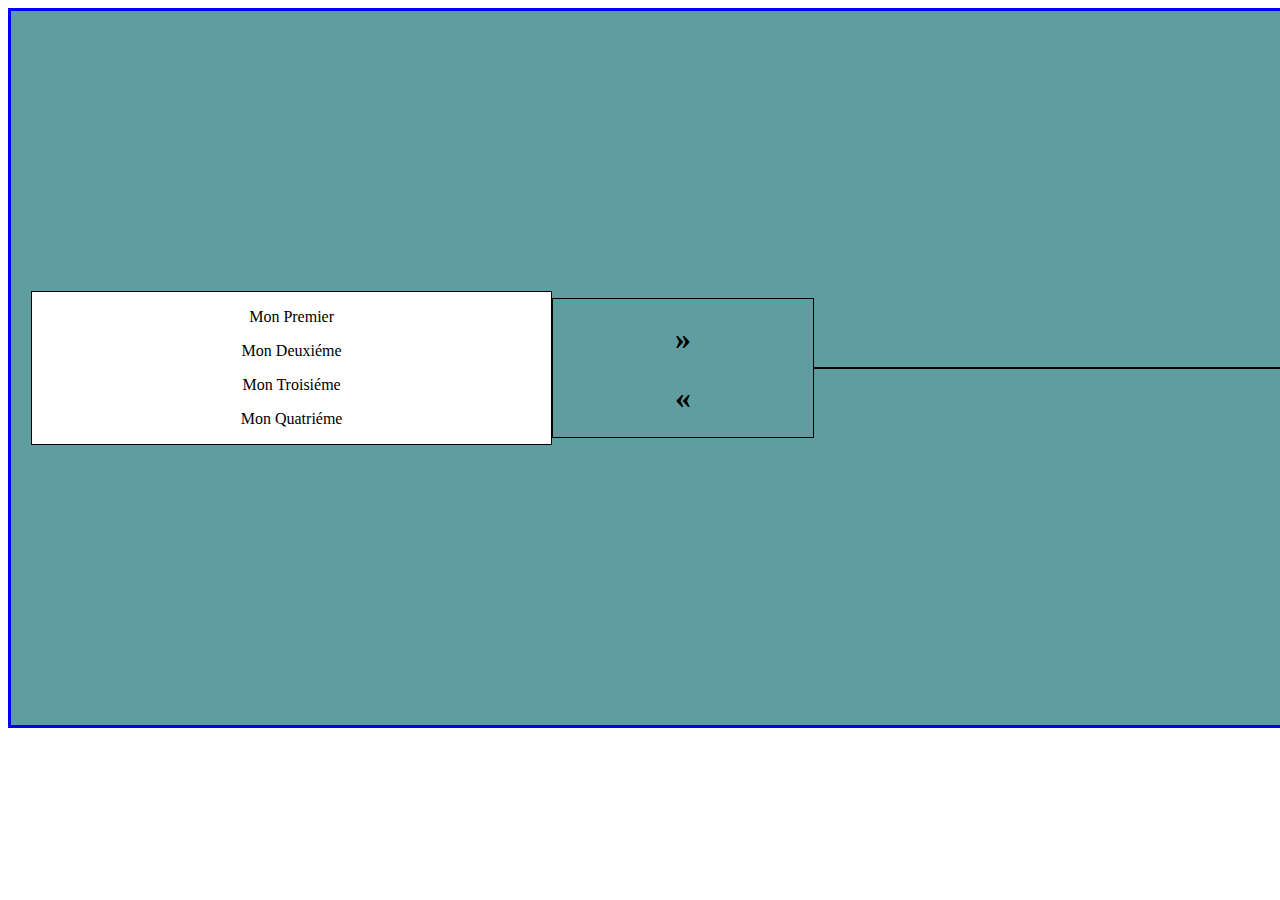
<file: TP2/index.html>
<!DOCTYPE html>
<html lang="en">

<head>
    <meta charset="UTF-8">
    <meta http-equiv="X-UA-Compatible" content="IE=edge">
    <meta name="viewport" content="width=device-width, initial-scale=1.0">
    <title>Document</title>
    <link rel="stylesheet" href="test.css">
</head>

<body>
    <center>
        <div class="container">
            <div class="one" id="s1">
                <p  id="p1">Mon Premier</p>
                <p  id="p2">Mon Deuxiéme</p>
                <p  id="p3">Mon Troisiéme</p>
                <p  id="p4">Mon Quatriéme</p> 

            </div>
            <div class="two" id="s2">
                <h1 class="b1" id="bt1">&#xbb;</h1>
                <h1 class="b2"  id="bt2">&#xab;</h1>

            </div>
            <div class="three" id="s3">

            </div>
        
        </div>
    </center>
    <script src="test.js"></script>
</body>

</html>
</file>
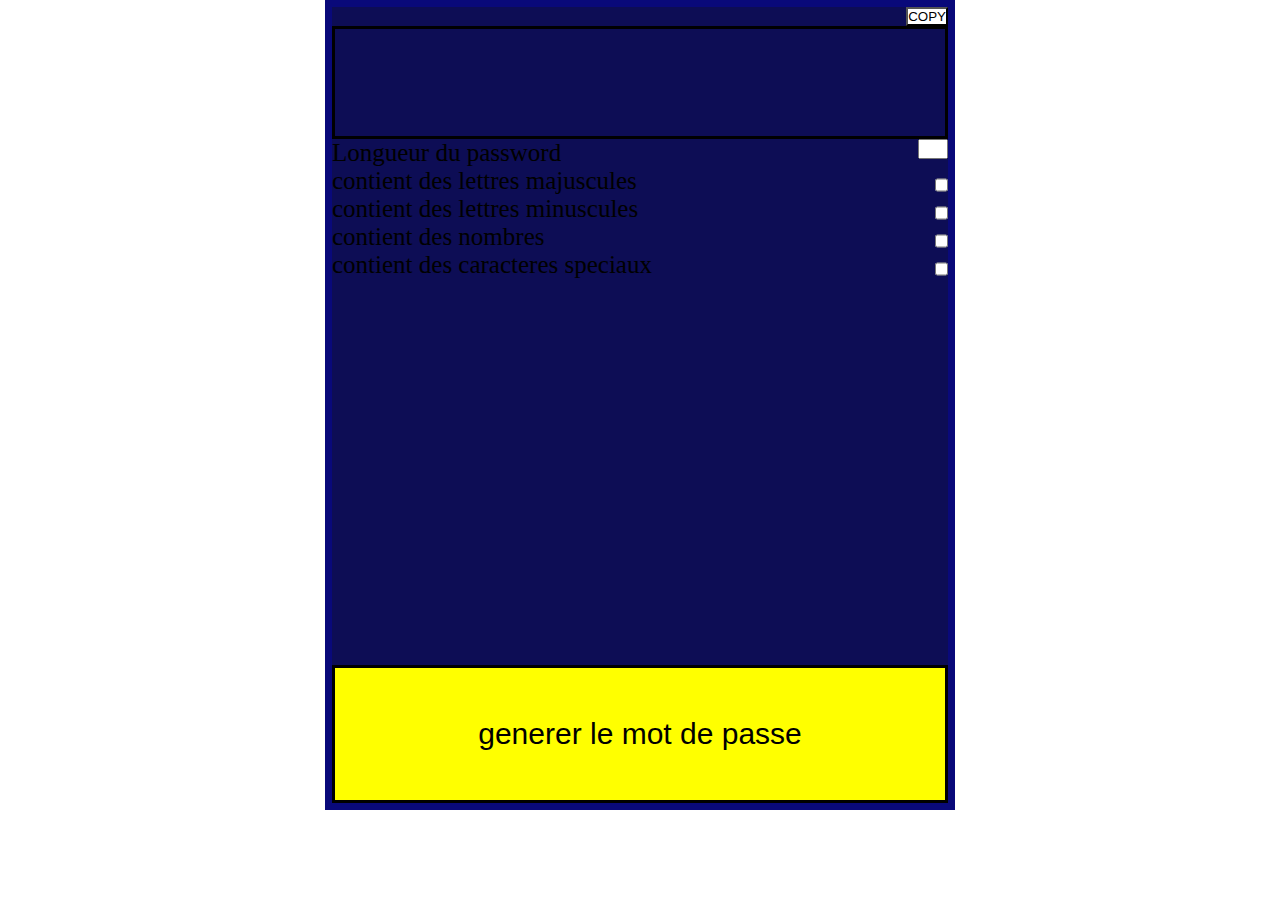
<file: TP3/index.html>
<!DOCTYPE html>
<html lang="en">
<head>
    <meta charset="UTF-8">
    <meta http-equiv="X-UA-Compatible" content="IE=edge">
    <meta name="viewport" content="width=device-width, initial-scale=1.0">
    <title>Document</title>
    <link rel="stylesheet" href="test.css">
    
    <body>
    <center>
        <div class="container">
            <div class="c1">
                <!-- <div class="c10" id="c10">copy</div> -->
                <input class="c10" id="c10" type="button" value="COPY">
                <div class="c11" id="c11" >  </div>
            

            </div>
            <div class="c2">
                <div class="one" id="1s" >
                    <label for="">Longueur du password</label>
                    <input  class="b1" id="b10" type="number"  min="5" max="15">

                </div>
                
            <div class="one" id="2s">
            <label for="">contient des lettres majuscules</label>
            <input class="b10" id="s1" type="checkbox">
    
            </div>  
            <div class="one" id="3s">

                <label for="">contient des lettres minuscules</label>
                <input class="b10" id="s2" type="checkbox">
            </div>
            <div class="one" id="4s">
                <label for="">contient des nombres</label>
                <input class="b10" id="s3" type="checkbox">
            </div>
            <div class="one" id="5s">
                <label for="">contient des caracteres speciaux</label>
                <input class="b10"  id="s4" type="checkbox">
            </div>
              
                  
                
            </div>
              <input class="c3" id="c3" type="button" value="generer le mot de passe">
       </div>
        
    </center>
    <script src="test.js"></script>
</body>
</html>
</file>
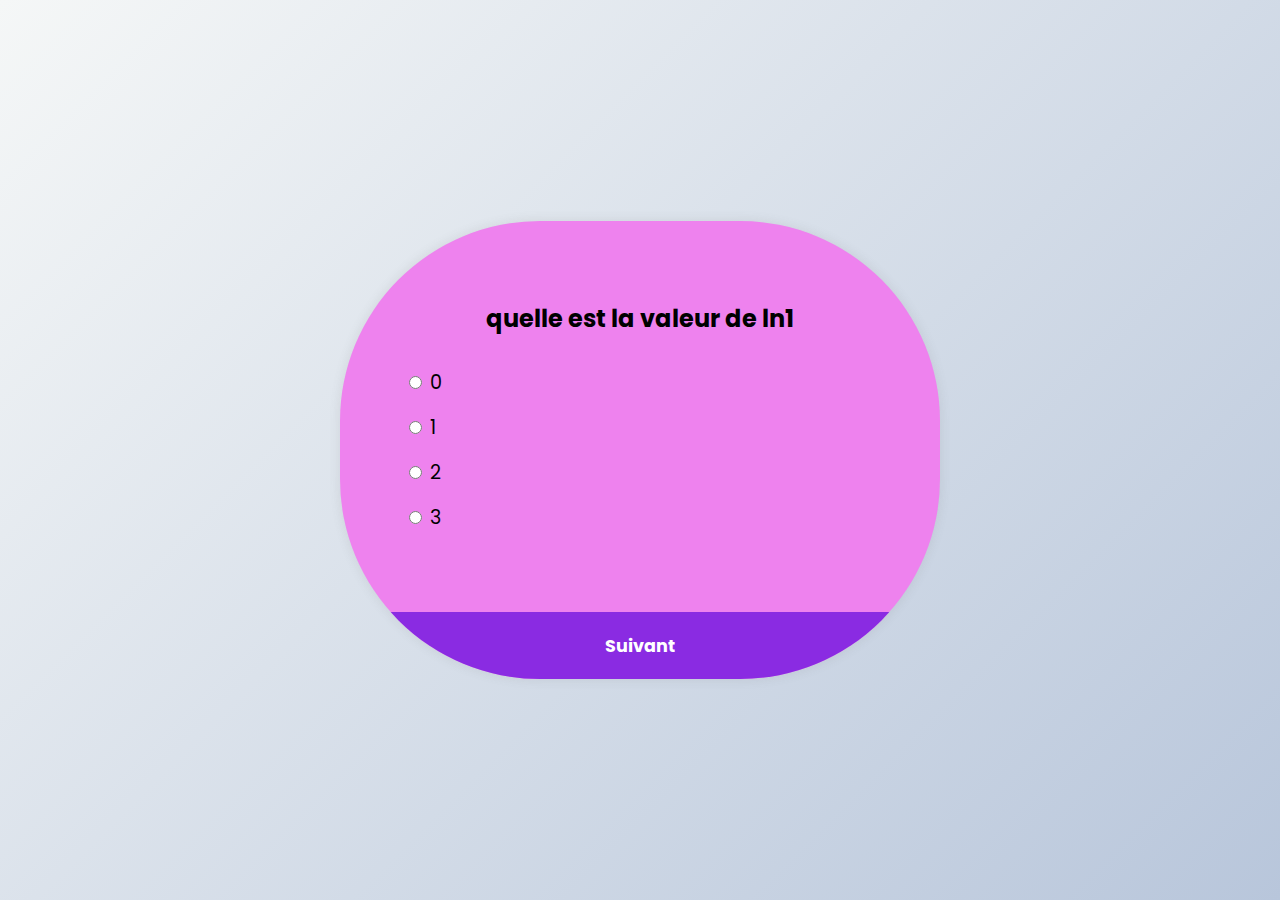
<file: TP4/index.html>
<!DOCTYPE html>
<html lang="en">
<head>
    <meta charset="UTF-8">
    <meta http-equiv="X-UA-Compatible" content="IE=edge">
    <meta name="viewport" content="width=device-width, initial-scale=1.0">
    <title>Jeu de Quizz(Jeu de question/Rponse)</title>
    <link rel="stylesheet" href="test1.css">
</head>
<body>
  <div class="quiz-container" id="quiz">
    <div class="quiz-header">
      <h2 id="question">Question Text</h2>
      <ul>
        <li>
          <input type="radio" name="answer" id="a" class="answer">
          <label for="a" id="a_question">Answer</label>
        </li>

        <li>
          <input type="radio" name="answer" id="b" class="answer">
          <label for="b" id="b_question">Answer</label>
        </li>

        <li>
          <input type="radio" name="answer" id="c" class="answer">
          <label for="c" id="c_question">Answer</label>
        </li>

        <li>
          <input type="radio" name="answer" id="d" class="answer">
          <label for="d" id="d_question">Answer</label>
        </li>
      </ul>
    </div>

    <button id="submit">Suivant</button>

  </div>
  <script src="test1.js"></script>
</body>
</html>
</file>
<file: TP2/test.css>
* {
    box-sizing: border-box;
}

.container {
    display: flex;
    flex-direction: row;
    height: 80vh;
    width: 150vh;
    background:rgb(95, 158, 160);
    /* margin: 10px; */
    padding: 20px; 
    border: solid blue;
}
.active{
    background-color: blue;
}

.one {
    flex: 2;
    border: 1px solid;
    background-color: white;
    align-self: center;
}
.three {
    flex: 2;
    border: 1px solid;
    background-color: white;
    align-self: center;
}

.two {
    flex: 1;
    border: 1px solid;
    align-self: center;
}


#p:hover {
    background: blue;
}
</file>
<file: TP3/test.css>
*{
    box-sizing: border-box;
    padding: 0;
    margin:0;
    

}
.container
{
  border: 7px solid rgb(9, 9, 122);
  height:90vh;
  width: 70vh;
  display: flex;
  flex-direction: column;
  background: rgb(13, 13, 85);

  
}
.c1{

    flex: 2;
    border: solid hidden;
    display: flex;
    flex-direction: column;

}
.c10{
    flex: 1;
    background-color: white;
    align-self: flex-end;

}
.c11{
    flex: 3;
    border: solid;
    padding: 30px;
    font-size: larger;
    overflow: hidden;
}
.c2{
    display: block;
 flex: 8;
 border: solid hidden;
 /* flex-direction: column;
  */

}
.one{
 font-size: 25px;
 display: flex;
 justify-content: space-between;
 /* margin: 5px; */
 


 
 

}
.b1{
    width: 30px;
    height: 20px;

}
.b10{ margin-top: 8px;
/* float: right; */

}
.c3{
    border: solid;
    flex: 2;
    background-color: yellow;
    font-size: 30px;
    font-weight: 80px;
}
</file>
<file: TP4/test1.css>
@import url('https://fonts.googleapis.com/css2?family=Poppins:wght@200;300;400;500&display=swap');

*{
  box-sizing: border-box;
}
body{
  background-color: #b8c6db;
  background-image: linear-gradient(315deg, #b8c6db 0%, #f5f7f7 100%);
  font-family: 'Poppins', sans-serif;
  display: flex;
  align-items: center;
  justify-content: center;
  height: 100vh;
  overflow: hidden;
  margin: 0;
}
.quiz-container{
    background-color: violet;
    border-radius: 200px;
    box-shadow: 0 0 10px 2px rgba(100, 100, 100, 0.1);
    width: 600px;
    overflow: hidden;
  }
  .quiz-header{
    padding: 4rem;
  }

h2{
    padding: 1rem;
    text-align: center;
    margin: 0;
  }
  
  ul{
    list-style-type: none;
    padding: 0;
  }
  ul li{
    font-size: 1.2rem;
    margin: 1rem 0;
  }
  ul li label{
    cursor: pointer;
  }
  button{
    background-color: blueviolet;
    color:white;
    font-weight: bolder;
    border: none;
    display: block;
    width: 100%;
    cursor: pointer;
    font-size: 1.1rem;
    font-family: inherit;
    padding: 1.3rem;
  
  }
  button:hover{
    background-color:red;
}
button:focus{
  outline: none;
  background-color: #44b927;
}
</file>
